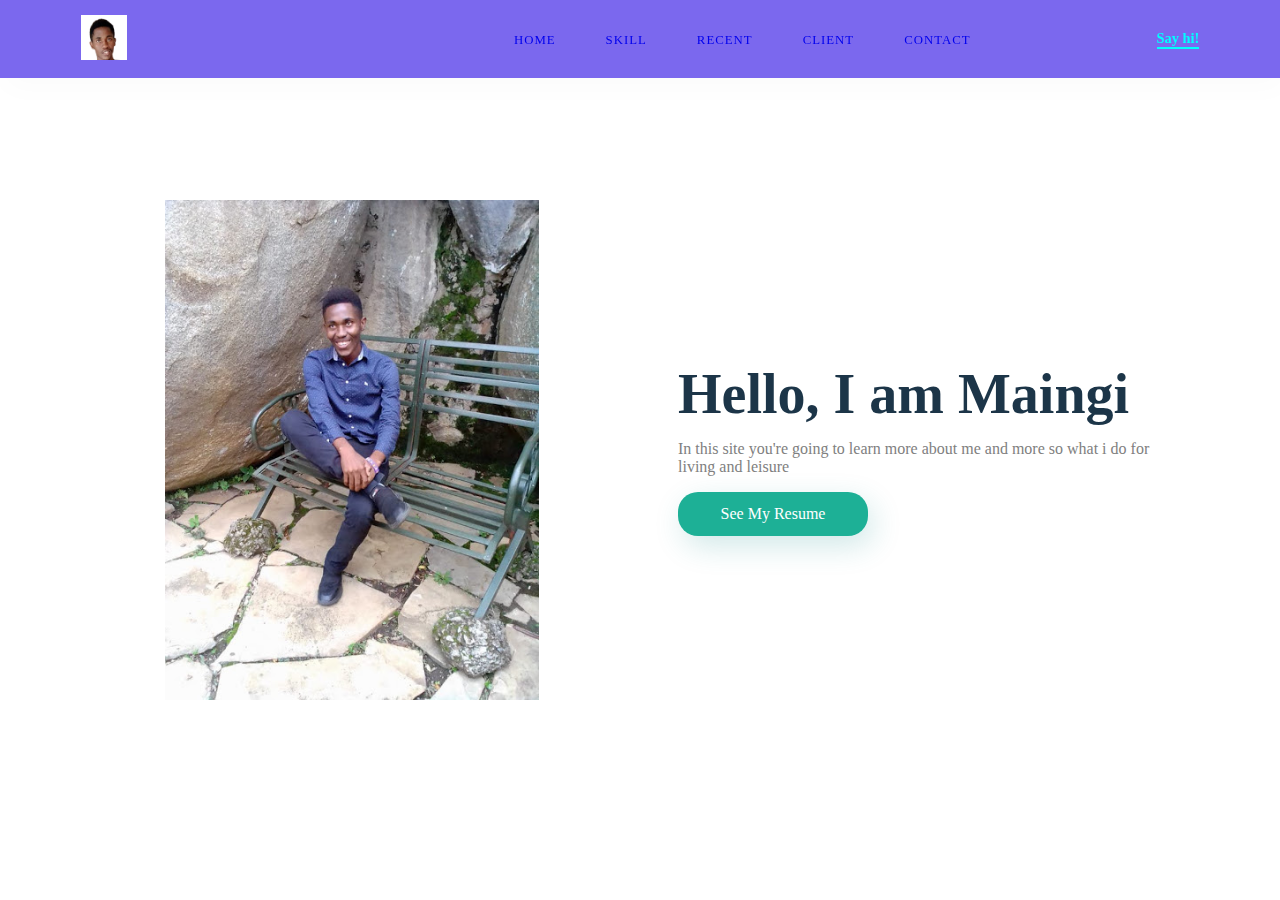
<file: Index.html>
<!DOCTYPE html>
<html lang="en">
<head>
    <meta charset="UTF-8">
    <meta http-equiv="X-UA-Compatible" content="IE=edge">
    <meta name="viewport" content="width=device-width, initial-scale=1.0">
    <title>Maingi Resume</title>
    <link rel="stylesheet" href="style.css">
</head>
<body>
    <section id="main">
        <nav>
            <a href="#" class="logo">
                <img src="bb.png" alt="my logo">
            </a>

            <span class="menu-space"></span>

            <ul class="menu">
                <li><a href="#">Home</a></li>
                <li><a href="#">Skill</a></li>
                <li><a href="#">Recent</a></li>
                <li><a href="#">Client</a></li>
                <li><a href="#">Contact</a></li>
            </ul>
            <a href="#" class="hey"><strong>Say hi!</strong> </a>
        </nav>
    </section>

    <div class="content">
        <div class="image">
            <img src="steve.jpg" alt="Maingi Image">
        </div>
        <div class="main-text">
            <h1>Hello, I am Maingi</h1>
            <p>In this site you're going to learn more about me and more so what i do for living and leisure</p>
            <a href="#" class="resume-btn">See My Resume</a>
        </div>
    </div>

</body>
</html>
</file>
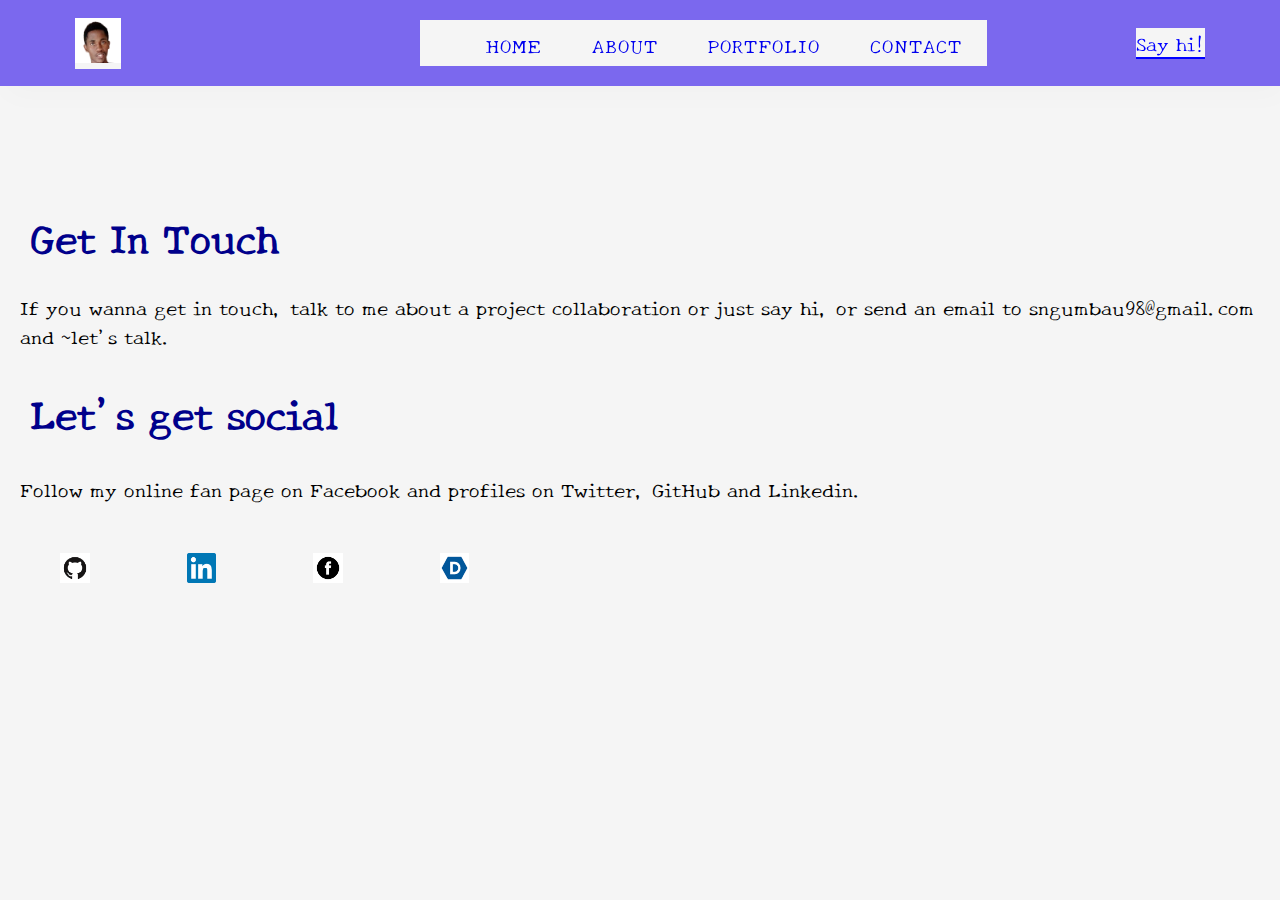
<file: Contact.html>
<!DOCTYPE html>
<html lang="en">
<head>
    <meta charset="UTF-8">
    <meta http-equiv="X-UA-Compatible" content="IE=edge">
    <meta name="viewport" content="width=device-width, initial-scale=1.0">
    <title>Portfolio</title>
    <link rel="stylesheet" href="Contact.css">
    <link href="https://fonts.googleapis.com/css2?family=New+Tegomin&display=swap" rel="stylesheet">
</head>
<body>
    <section id="main">
        <nav>
            <a href="#Home.html" class="logo">
                <img src="bb.png" alt="my logo">
            </a>

            <span class="menu-space"></span>

            <ul class="menu">
                <li><a href="Home.html">Home</a></li>
                <li><a href="Skill.html">About</a></li>
                <li><a href="Portfolio.html">Portfolio</a></li>
                <li><a href="Contact.html">Contact</a></li>
            </ul>
            <a href="#" class="hey"><strong>Say hi!</strong> </a>
        </nav>
    </section>
    <div class="contact">
    <h1 >Get In Touch</h1> 
    <p>  If you wanna get in touch, talk to me about a project collaboration or just say hi,
         or send an email to 
        sngumbau98@gmail.com
         and ~let's talk. </p>
    </div>
    <div class="social">
        <h2>Let's get social</h2>
        <p>Follow my online fan page on Facebook and profiles on Twitter, GitHub and Linkedin.</p>
        <a href="https://github.com/stemakwenyu"><img src="github.png"></a>
        <a href="https://www.linkedin.com/in/stephen-maingi-65599a198/"><img src="linkedin.png"></a>
        <a href="https://web.facebook.com/steven.maingu.3"><img src="fb.png"></a>
        <a href="https://devpost.com/Makwenyu"><img src="devpost.png"></a>
    </div>
</body>
</html>
</file>
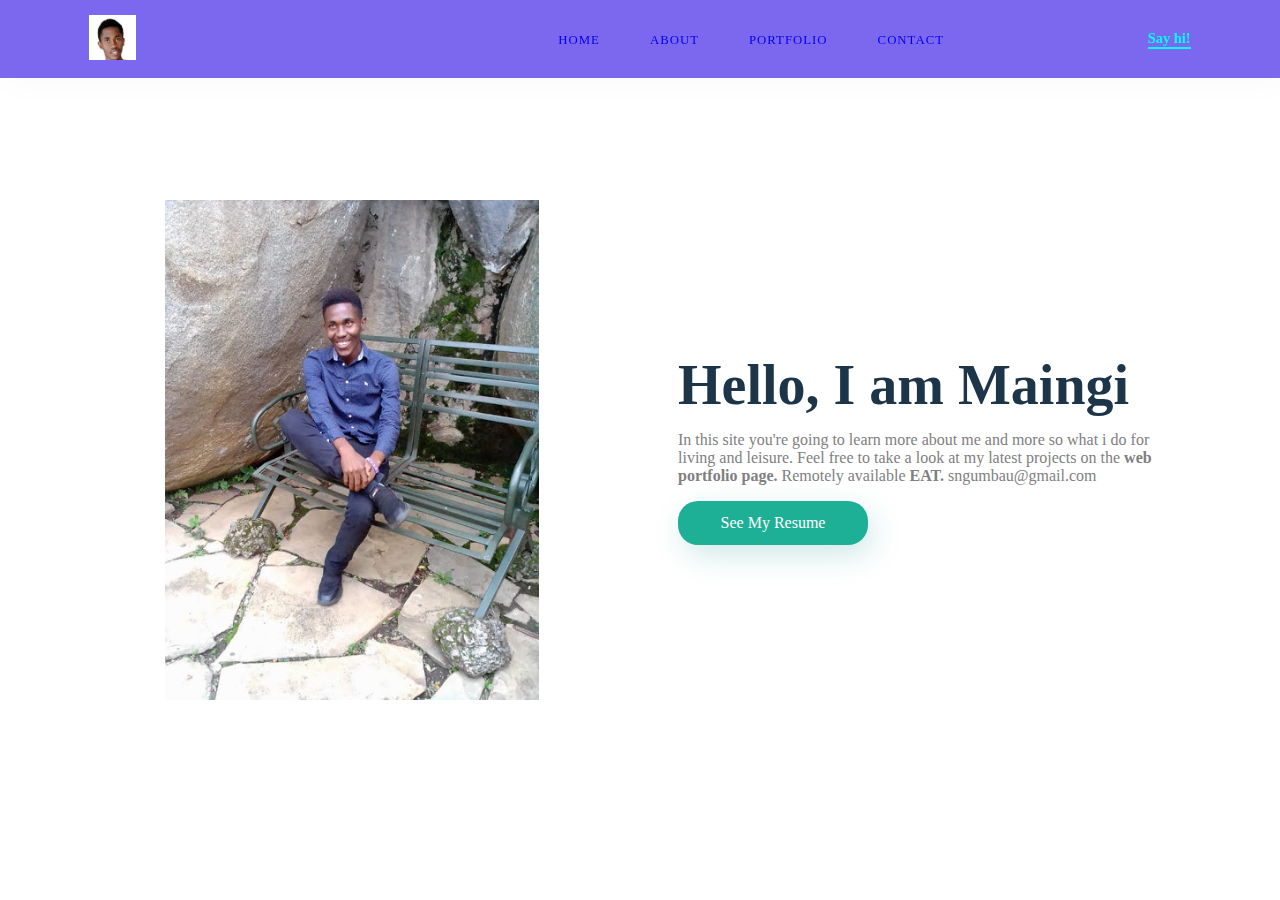
<file: Home.html>
<!DOCTYPE html>
<html lang="en">
<head>
    <meta charset="UTF-8">
    <meta http-equiv="X-UA-Compatible" content="IE=edge">
    <meta name="viewport" content="width=device-width, initial-scale=1.0">
    <title>Maingi Resume</title>
    <link rel="stylesheet" href="style.css">
</head>
<body>
    <section id="main">
        <nav>
            <a href="#Home.html" class="logo">
                <img src="bb.png" alt="my logo">
            </a>

            <span class="menu-space"></span>

            <ul class="menu">
                <li><a href="#">Home</a></li>
                <li><a href="Skill.html">About</a></li>
                <li><a href="Portfolio.html">Portfolio</a></li>
                <li><a href="Contact.html">Contact</a></li>
            </ul>
            <a href="#" class="hey"><strong>Say hi!</strong> </a>
        </nav>
    </section>

    <div class="content">
        <div class="image">
            <img src="steve.jpg" alt="Maingi Image">
        </div>
        <div class="main-text">
            <h1>Hello, I am Maingi</h1>
            <p>In this site you're going to learn more about me and more so what i do for living and leisure.
               Feel free to take a look at my latest projects on the <strong>web portfolio page.</strong>
               Remotely available <strong>EAT.</strong> sngumbau@gmail.com
            </p>
            <a href="Resume.pdf" class="resume-btn">See My Resume</a>
        </div>
    </div>

</body>
</html>
</file>
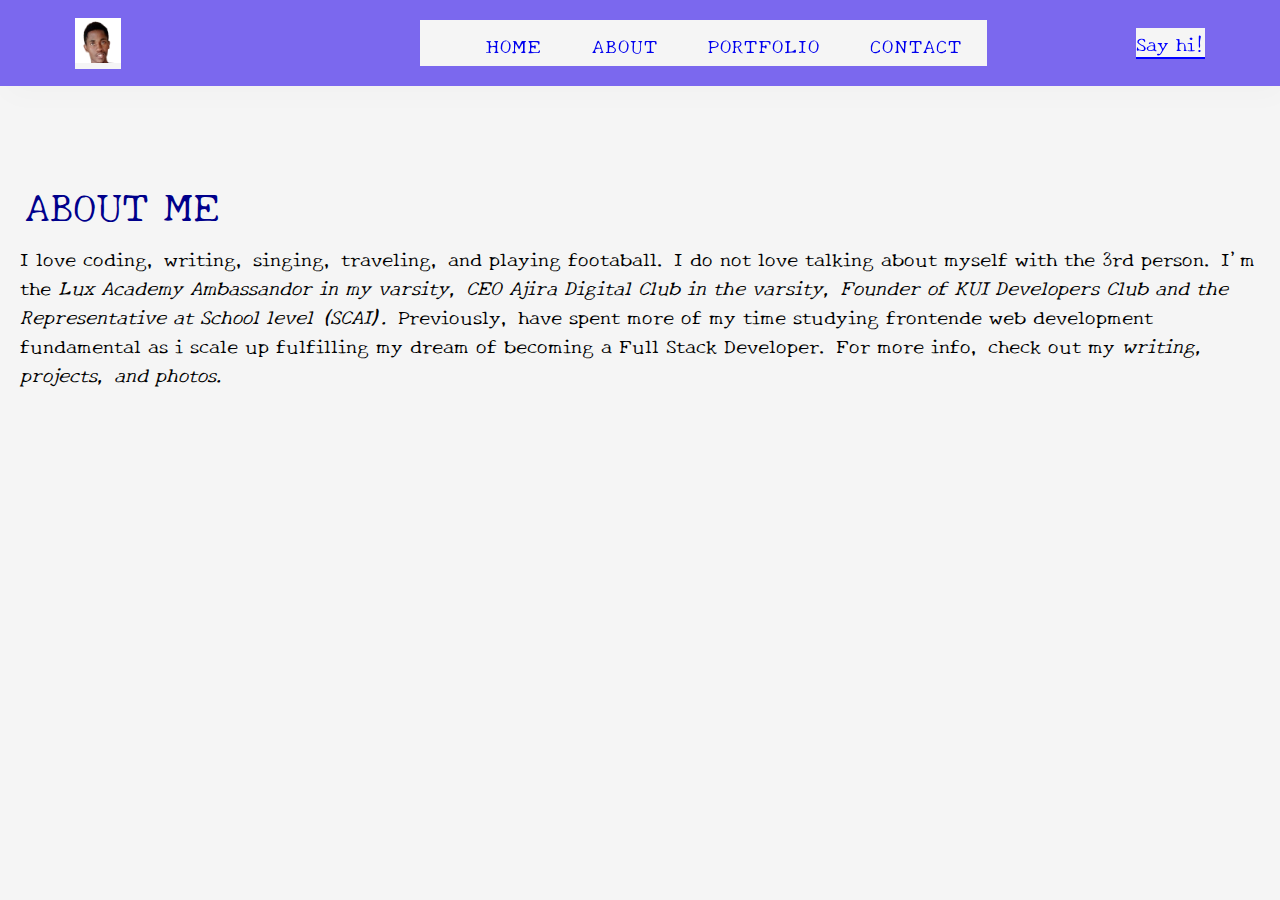
<file: Skill.html>
<!DOCTYPE html>
<html lang="en">
<head>
    <meta charset="UTF-8">
    <meta http-equiv="X-UA-Compatible" content="IE=edge">
    <meta name="viewport" content="width=device-width, initial-scale=1.0">
    <title>About</title>
    <link rel="stylesheet" href="Skill.css">
    <link rel="preconnect" href="https://fonts.gstatic.com">
<link href="https://fonts.googleapis.com/css2?family=New+Tegomin&display=swap" rel="stylesheet">
</head>
<body>
    <section id="main">
        <nav>
            <a href="#Home.html" class="logo">
                <img src="bb.png" alt="my logo">
            </a>

            <span class="menu-space"></span>

            <ul class="menu">
                <li><a href="Home.html">Home</a></li>
                <li><a href="Skill.html">About</a></li>
                <li><a href="Portfolio.html">Portfolio</a></li>
                <li><a href="Contact.html">Contact</a></li>
            </ul>
            <a href="#" class="hey"><strong>Say hi!</strong> </a>
        </nav>
    </section>
    <div class="More">
    <h1>About Me</h1>
    
    <p>I love coding, writing, singing, traveling, and playing footaball. I do not love talking about myself with the 3rd person. 
       I'm the <i>Lux Academy Ambassandor in my varsity, CEO Ajira Digital Club in the varsity, Founder of KUI Developers Club and the <b> Representative at School level (SCAI).</b></i>
       Previously, have spent more of my time studying frontende web development fundamental as i scale up fulfilling my dream of becoming a Full Stack Developer.
       For more info, check out my <em>writing, projects, and photos.</em></p>
    </div>
</body>
</html>
</file>
<file: style.css>
*{
    box-sizing: border-box;
}
body{
    margin: 0px;
    padding: 0px;
    font-family: 'Times New Roman', Times, serif;
}

#main{
    width: 100%;
    height: 50vh;
    position: relative;
}
nav{
    display: flex;
    justify-content: space-around;
    align-items: center;
    position: fixed;
    top: 0;
    left: 0;
    width: 100%;
    background-color: mediumslateblue;
    box-shadow: 5px 10px 30px rgba(0,0,0,0.02);
    z-index: 1;
}
.logo img{
    height: 45px;
}
.menu{
    list-style: none;
    display: flex;
}
/*very important*/
.menu li{
    height: 40px;
    line-height: 43px;
    margin: 3px;
    padding: 0px 22px;
    display: flex;
    font-size: 0.8em;
    text-transform: uppercase;
    font-weight: 500;
    letter-spacing: 1px;
    color: grey;
}
a{
    text-decoration: none;
}
.hey{
    color: aqua;
    font-size: 0.9em;
    font-weight: 500;
    border-bottom: 2px solid aqua;
}
.image{
    width: 500px;
    height: 500px;

}
.image img{
    width: 100%;
    height: 100%;
    object-fit: contain;
}
.content{
    display: flex;
    width: 90%;
    justify-content: space-around;
    align-items: center;
    position: absolute;
    left: 50%;
    right: 50%;
    transform: translate(-50%, -50%);
}

.main-text{
    width: 500px;

}
.main-text h1{
    font-size: 3.5em;
    color: #1c3548;
    margin: 0px 0px 10px 0px;
    line-height: 60px;
}
.main-text p{
    color: grey;
}
.resume-btn{
    width: 190px;
    height: 44px;
    display: flex;
    justify-content: center;
    align-items: center;
    color: white;
    background-color: #1db096;
    border-radius: 20px;
    box-shadow: 5px 10px 30px rgba(24, 139, 139, 0.2);
}
.resume-btn:hover{
    background-color: #23cdaf;
    transition: all ease 0.2s;
}
.menu li a:hover{
    background-color: #23cdaf;
    color: white;
    box-shadow: 5px 10px 30px rgba(24, 139, 139, 0.2);
    transition: all ease 0.2s;
}
</file>
<file: Contact.css>
*{
    background-color: whitesmoke;
    font-size: 20px;
    font-family: 'New Tegomin', serif;
    font-weight: 500;
    box-sizing: border-box;
}
body{
    margin: 0px;
    padding: 0px;
    
}
.menu{
    list-style: none;
    display: flex;
}
.menu li{
    height: 40px;
    line-height: 43px;
    margin: 3px;
    padding: 0px 22px;
    display: flex;
    font-size: 0.8em;
    text-transform: uppercase;
    font-weight: 500;
    letter-spacing: 1px;
    color: darkblue;
}
a{
    text-decoration: none;
}
.hey{
    color: blue;
    font-size: 0.9em;
    font-weight: 500;
    border-bottom: 2px solid blue;
}

#main{
    width: 100%;
    height: 20vh;
    position: relative;
}
nav{
    display: flex;
    justify-content: space-around;
    align-items: center;
    position: fixed;
    top: 0;
    left: 0;
    width: 100%;
    background-color: mediumslateblue;
    box-shadow: 5px 10px 30px rgba(0,0,0,0.02);
    z-index: 1;
}
.logo img{
    height: 45px;
}
.contact h1{
    
    color: darkblue;
    margin-left: 30px;
    font-weight: 700;
    font-size: 2em;
}
.contact p{
    
    margin-left: 20px;
    margin-right: 20px;
}
.social h2{
    
    color: darkblue;
    margin-left: 30px;
    font-weight: 700;
    font-size: 2em;
}
.social p{
    
    margin-left: 20px;
    margin-right: 20px;
}
.social img{
    width: 7%;
    height: 3%;
    padding: 30px;
    margin-left: 30px;
}
</file>
<file: Skill.css>
*{
    background-color: whitesmoke;
    font-size: 20px;
    font-family: 'New Tegomin', serif;
    font-weight: 500;
    box-sizing: border-box;
}
body{
    margin: 0px;
    padding: 0px;
    
}
.menu{
    list-style: none;
    display: flex;
}
.menu li{
    height: 40px;
    line-height: 43px;
    margin: 3px;
    padding: 0px 22px;
    display: flex;
    font-size: 0.8em;
    text-transform: uppercase;
    font-weight: 500;
    letter-spacing: 1px;
    color: darkblue;
}
a{
    text-decoration: none;
}
.hey{
    color: blue;
    font-size: 0.9em;
    font-weight: 500;
    border-bottom: 2px solid blue;
}

#main{
    width: 100%;
    height: 20vh;
    position: relative;
}
nav{
    display: flex;
    justify-content: space-around;
    align-items: center;
    position: fixed;
    top: 0;
    left: 0;
    width: 100%;
    background-color: mediumslateblue;
    box-shadow: 5px 10px 30px rgba(0,0,0,0.02);
    z-index: 1;
}
.logo img{
    height: 45px;
}
.More h1{
    text-transform: uppercase;
    color: darkblue;
    height: 40px;
    line-height: 43px;
    margin: 3px;
    padding: 0px 22px;
    font-size: 2em;
    text-transform: uppercase;
    letter-spacing: px;
    
}
.More p{
    align-items: center;
    margin-left: 20px;
    margin-right: 20px;
}
</file>
